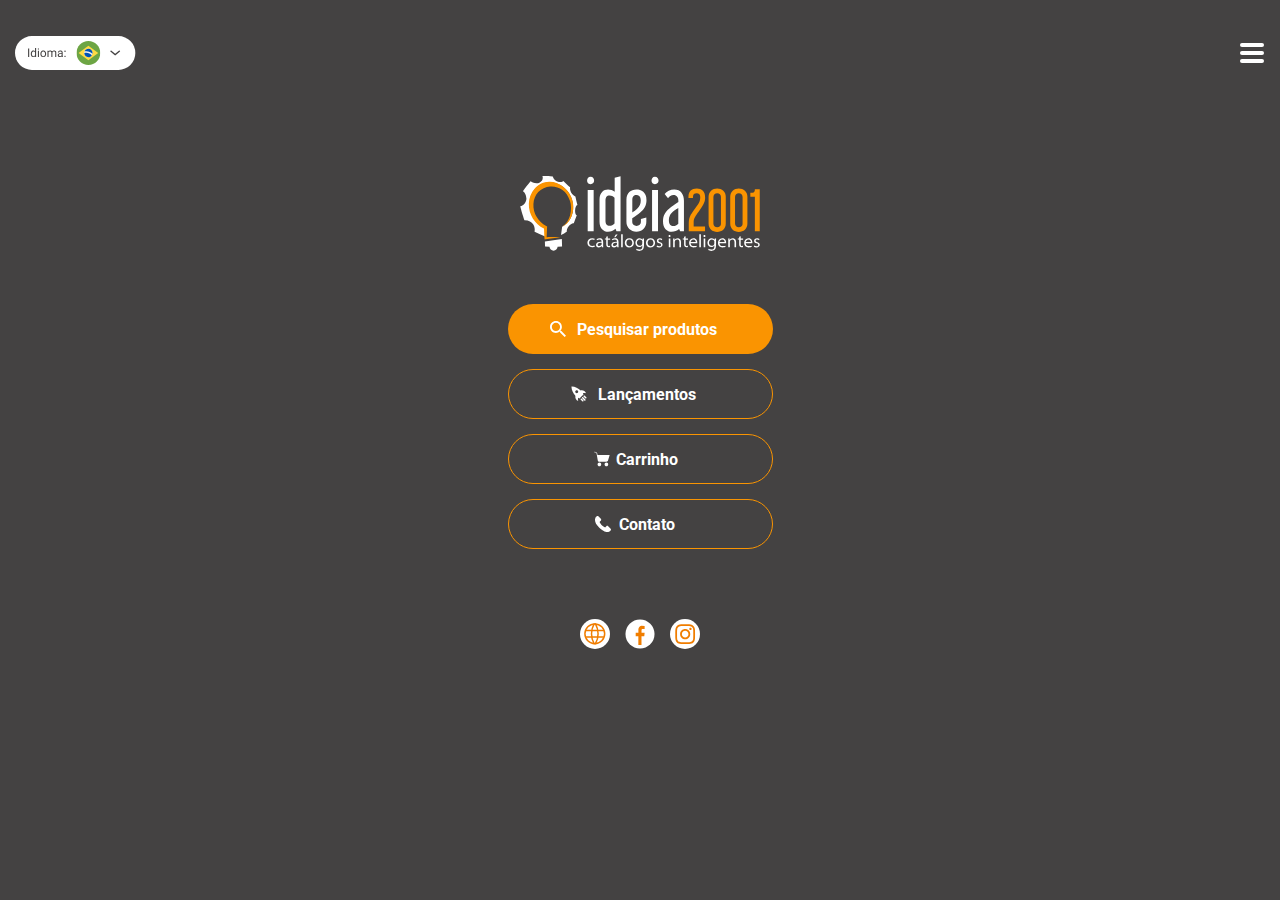
<file: index.html>
<!DOCTYPE html>
<html lang="pt-br">

<head>
    <meta charset="UTF-8">
    <meta http-equiv="X-UA-Compatible" content="IE=edge">
    <link rel="preconnect" href="https://fonts.googleapis.com">
    <link rel="preconnect" href="https://fonts.gstatic.com" crossorigin>
    <link href="https://fonts.googleapis.com/css2?family=Roboto:wght@100;300;400;500;700;900&display=swap"
        rel="stylesheet">
    <meta name="viewport" content="width=device-width, initial-scale=1.0">
    <link rel="stylesheet" href="./css/reset.css">
    <link rel="stylesheet" href="./css/home/home.css">
    <link rel="stylesheet" media="(orientation: landscape) and (min-width: 640px) and (max-height: 360px)"
        href="./css/home/landscape-default.css">
    <link rel="stylesheet" media="(max-width: 320px) and (min-height: 568px)" href="./css/home/iphone5s.css">
    <link rel="stylesheet" media="(orientation: landscape) and (min-width: 568px) and (max-height: 320px)"
        href="./css/home/landscape-iphone5s.css">
    <link rel="stylesheet" media="(min-width: 768px) and (min-height: 1024px)" href="./css/home/tablet.css">
    <link rel="stylesheet" media="(orientation: landscape) and (min-width: 1024px) and (max-height: 768px)"
        href="./css/home/landscape-tablet.css">
    <title>Home - Ideia 2001</title>
</head>

<body>

    <header>
        <img src="./assets/box-idioma.svg" id="box-idioma" alt="escolha idioma">
        <img src="./assets/icone-header-menu.svg" id="icon-menu">
    </header>

    <section class="logo-section">
        <h1>
            <img src="./assets/logo-ideia.svg" alt="Ideia 2001 - Catálogos Inteligentes" class="logo-img">
        </h1>
    </section>

    <div class="btn-group" role="button">
        <button class="button-primary">Pesquisar produtos</button>
        <button class="button-secondary"
            style="background-image: url(./assets/icone-flag-lancamento.svg)">Lançamentos</button>
        <button class="button-secondary"
            style="background-image: url(./assets/carrinho.svg); background-position: 85px;">Carrinho</button>
        <a href="./contato.html"><button class="button-secondary"
                style="background-image: url(./assets/contato.svg); background-position: 86px;">Contato</button></a>
    </div>

    <section class="contact-group" role="contentinfo">
        <a href="https://ideia2001.com.br" target="_blank" rel="noopener noreferrer"><img class="cntc-icon"
                src="./assets/icoSite.svg" alt="Website"></a>
        <a href="https://www.facebook.com/Ideia2001" target="_blank" rel="noopener noreferrer"><img class="cntc-icon"
                src="./assets/icoFacebook.svg" alt="Facebook"></a>
        <a href="https://www.instagram.com/ideia2001" target="_blank" rel="noopener noreferrer"><img class="cntc-icon"
                src="./assets/icoInstagram.svg" style="margin-right: 0px;" alt="Instragram"></a>
    </section>

</body>

</html>
</file>
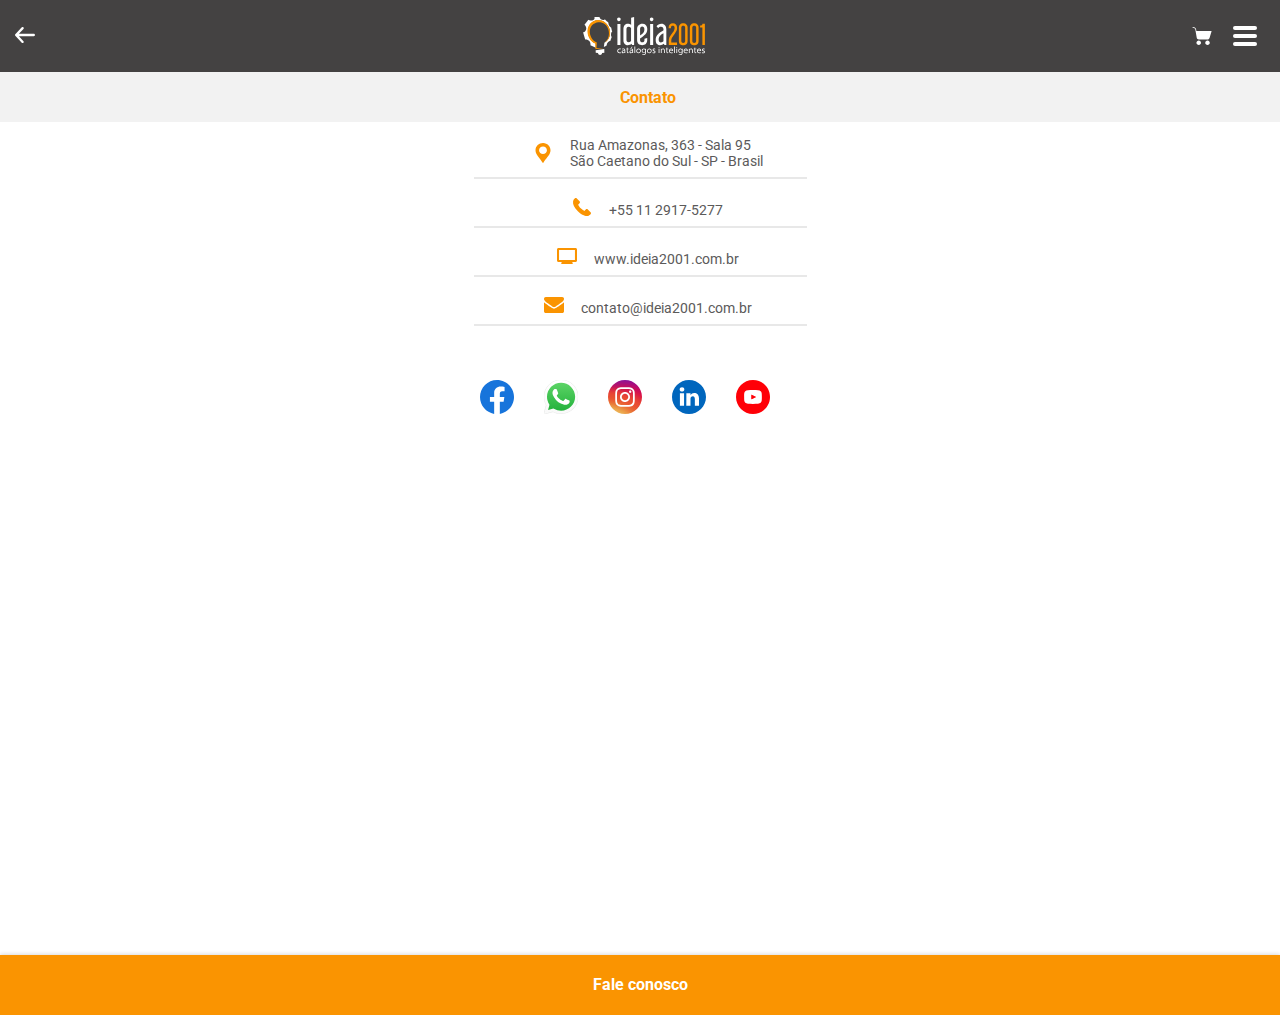
<file: contato.html>
<!DOCTYPE html>
<html lang="pt-br">

<head>
    <meta charset="UTF-8">
    <meta http-equiv="X-UA-Compatible" content="IE=edge">
    <link rel="preconnect" href="https://fonts.googleapis.com">
    <link rel="preconnect" href="https://fonts.gstatic.com" crossorigin>
    <link href="https://fonts.googleapis.com/css2?family=Roboto:wght@100;300;400;500;700;900&display=swap"
        rel="stylesheet">
    <meta name="viewport" content="width=device-width, initial-scale=1.0">
    <link rel="stylesheet" href="./css/reset.css">
    <link rel="stylesheet" href="./css/contato-page/contato.css">
    <link rel="stylesheet" media="(orientation: landscape) and (min-width: 640px) and (max-height: 360px)"
        href="./css/contato-page/landscape-default.css">
    <link rel="stylesheet" media="(min-width: 320px) and (max-height: 568px)" href="./css/contato-page/iphone5s.css">
    <link rel="stylesheet" media="(min-width: 768px) and (max-height: 1024px)" href="./css/contato-page/tablet.css">
    <title>Contato - Ideia 2001</title>
</head>

<body>

    <header role="heading">
        <a href="./index.html"><img class="back-btn" src="./assets/Voltar.svg"></a>
        <img class="logo-header" src="./assets/logo-ideia.svg">
        <div class="div-cart">
        <img class="carrinho-header" src="./assets/icone-header-carrinho.svg">
        <img class="menu-header" src="./assets/icone-header-menu.svg">
        </div>
    </header>

    <div class="sub-header" role="text">
        <h1>Contato</h1>
    </div>

    <section class="info-section">
        <div class="contact-rows">
            <img class="icon-contact" src="./assets/icone-contato-endereco.svg">
            <p class="text-contact">Rua Amazonas, 363 - Sala 95 <br>São Caetano do Sul - SP - Brasil</p>
        </div>
        <hr class="divider">

        <div class="contact-rows">
            <img class="icon-contact" src="./assets/icone-contato-telefone.svg" style="margin-top: 10px;">
            <p class="text-contact">+55 11 2917-5277</p>
        </div>

        <hr class="divider">

        <div class="contact-rows">
            <img class="icon-contact" src="./assets/icone-contato-site.svg" style="margin-top: 10px;">
            <p class="text-contact">www.ideia2001.com.br</p>
        </div>

        <hr class="divider">

        <div class="contact-rows">
            <img class="icon-contact" src="./assets/icone-contato-email.svg" style="margin-top: 10px;">
            <p class="text-contact">contato@ideia2001.com.br</p>
        </div>
        <hr class="divider">
    </section>

    <section class="social-media" role="row">

        <img class="sm-icons" src="./assets/Facebook.svg">
        <img class="sm-icons" src="./assets/icone-contato-whatsapp.svg">
        <img class="sm-icons" src="./assets/Instagram.svg">
        <img class="sm-icons" src="./assets/Ln.svg">
        <img class="sm-icons" src="./assets/youtube.svg">

    </section>

    <footer>
        <h3>Fale conosco</h3>
    </footer>
</body>

</html>
</file>
<file: css/home/home.css>
/* Variables */

:root {
    --primary-bg-color: #444242;
    --secondary-bg-color: #FFB64E;

    --primary-button-color: #FA9401;
    --secondary-button-color: #444242;
    --hover-button-color: #C1770D; 
}

/* */

body {
    font-family: 'Roboto';
    background: var(--primary-bg-color);
    height: 100vh;
}

header {
    display: flex;
    flex-direction: row;
    justify-content: space-between;
    align-items: center;
    height: 10vh;
}

#box-idioma {
    width: 7.5831rem;
    height: 2.125rem;
    margin-left: 0.9375rem;
    margin-top: 0.9375rem;
    cursor: pointer;
}

#icon-menu {
    width: 1.625rem;
    height: 1.25rem;
    margin-right: 0.9375rem;
    margin-top: 0.9375rem;
    cursor: pointer;
}

.logo-section {
    margin-top: 5.375rem;
    display: flex;
    flex-direction: column;
    align-items: center;
    margin-bottom: 3.125rem;
}

.logo-img {
    width: 15.0325rem;
    height: 4.6875rem;
}

.btn-group {
    display: flex;
    flex-direction: column;
    align-items: center;
    margin-bottom: 3.4rem;
}

.button-primary {
    width: 16.5625rem;
    height: 3.125rem;
    background: var(--primary-button-color);
    border-radius: 3.125rem;
    border: none;
    padding-left: 1.25rem;

    font-family: 'Roboto';
    font-weight: 700;
    font-size: 1rem;
    line-height: 1.1875rem;
    color: #FFFFFF;

    background-image: url("../../assets/icone-searchbox.svg");
    background-position: 2.625rem;
    background-repeat: no-repeat;
    background-size: 1rem 1rem;
    cursor: pointer;
}

.button-primary:hover {
    background-color: var(--hover-button-color)
}

.button-secondary {
    width: 16.5625rem;
    height: 3.125rem;
    background: var(--secondary-button-color);
    border-radius: 3.125rem;
    border: none;
    padding-left: 1.25rem;
    margin-top: 0.9375rem;

    border: 0.0625rem solid #FA9401;
    border-radius: 3.125rem;

    font-family: 'Roboto';
    font-weight: 700;
    font-size: 1rem;
    line-height: 1.1875rem;
    color: #FFFFFF;

    background-position: 3.875rem;
    background-repeat: no-repeat;
    background-size: 1rem 1rem;
    cursor: pointer;
    
}

.button-secondary:hover {
    background-color: #C1770D;
}

.contact-group {
    height: 4rem;
    display: flex;
    flex-direction: row;
    align-items: center;
    justify-content: center;
}

.cntc-icon {
    width: 1.875rem;
    height: 1.875rem;
    margin-right: 0.9375rem;
}
</file>
<file: css/home/landscape-default.css>
.logo-section {
    margin-top: 0.6875rem;
}

.btn-group {
    display: flex;
    flex-direction: row;
    flex-wrap: wrap;
    justify-content: center;
    margin-bottom: 0px;
}

.button-primary {
    margin-top: 0.9375rem;
    margin-right: 0.9375rem;
}

.button-secondary {
    margin-right: 0.9375rem;
}

.contact-group {
    height: 2rem;
    visibility: hidden;
}
</file>
<file: css/home/iphone5s.css>
body {
    background: var(--secondary-bg-color)
}

.logo-section {
    margin-top: 3.125rem;
}

.btn-group {
    margin-bottom: 2rem;
}

.button-primary {
    border: 0.125rem solid #444242;
}

.button-secondary {
    border: 0.125rem solid #FFFFFF;
}

.contact-group {
    height: 2rem;
}
</file>
<file: css/home/landscape-iphone5s.css>
body {
    background: var(--secondary-bg-color)
}

.logo-section {
    margin-top: 1.125rem;
    margin-bottom: 1.125rem;
}

.btn-group {
    display: flex;
    flex-direction: row;
    flex-wrap: wrap;
    justify-content: center;
    margin-bottom: 1rem;
}

.button-primary {
    margin-top: 0.9375rem;
    margin-right: 0.4375rem;
    border: 0.125rem solid #444242;
}

.button-secondary {
    margin-right: 0.4375rem;
    border: 0.125rem solid #FFFFFF;
}

.contact-group {
    visibility: hidden;
    height: 1rem;
}
</file>
<file: css/home/tablet.css>
header {
    height: 4vh;
}

.logo-section {
    margin-top: 268px;
}

.btn-group {
    margin-bottom: 270px;
}
</file>
<file: css/home/landscape-tablet.css>
header {
    height: 4vh;
}

.logo-section {
    margin-top: 9.375rem;
}

.btn-group {
    margin-bottom: 9.3rem;
}
</file>
<file: css/contato-page/contato.css>
body {
    font-family: 'Roboto';
    background: #FFFFFF;
    height: 100vh;
}

header {
    display: flex;
    flex-direction: row;
    justify-content: space-between;
    align-items: center;
    height: 10vh;
    background: #444242;
    box-shadow: 0rem 0.25rem 0.5rem 0rem #00000026;

}

.back-btn {
    width: 1.25rem;
    height: 1rem;
    margin-left: 0.9375rem;
    cursor: pointer;
}

.logo-header {
    width: 7.625rem;
    height: 2.3756rem;
    margin-left: 3.75rem;
}

.carrinho-header {
    width: 1.25rem;
    height: 1.25rem;
    margin-right: 1.25rem;
    cursor: pointer;
}

.menu-header {
    width: 1.625rem;
    height: 1.25rem;
    margin-right: 1.375rem;
    cursor: pointer;
}

.sub-header {
    display: flex;
    align-items: center;
    background: #F2F2F2;
    height: 3.125rem;
}

.sub-header>h1 {
    font-weight: 700;
    font-size: 1rem;
    line-height: 1.1875rem;
    color: #FA9401;
    margin-left: 0.9375rem;
}

.info-section {
    display: flex;
    flex-direction: column;
}

.divider {
    width: 20.6875rem;
    border: 0.0625rem solid #E8E8E8;


}

.icon-contact {
    margin-left: 0.9375rem;
    width: 1.25rem;
    height: 1.25rem;
    margin-right: 1.0625rem;
    margin-top: 1.3125rem;
}

.text-contact {
    font-family: 'Roboto';
    font-style: normal;
    font-weight: 400;
    font-size: 0.875rem;
    line-height: 1rem;
    color: #5B5A5A;
    margin-top: 0.9375rem;

}

.contact-rows {
    display: flex;
    flex-direction: row;
}

.social-media {
    margin-top: 2.875rem;
    display: flex;
    flex-direction: row;
    justify-content: space-evenly;
    align-items: center;
    margin-bottom: 11.0625rem;
}

.sm-icons {
    width: 2.125rem;
    height: 2.125rem;
    cursor: pointer;
}

footer {
    display: flex;
    flex-direction: row;
    justify-content: center;
    align-items: center;
    padding: 0.9375rem 0rem;

    background: #FA9401;
    height: 1.875rem;
    box-shadow: 0rem -0.0625rem 0.25rem 0rem #00000026;
}

footer>h3 {
    font-style: normal;
    font-weight: 700;
    font-size: 1rem;
    line-height: 1.1875rem;
    text-align: center;
    color: #FFFFFF;
}

.div-cart {
    display: flex;
    flex-direction: row;
}

@media (min-height: 667px) {
    .social-media {
        margin-bottom: 12.375rem;
    }
}

@media (min-height: 812px) {
    .social-media {
        margin-bottom: 20.625rem;
    }
}
</file>
<file: css/contato-page/landscape-default.css>
header {
    height: 17vh;
}

.logo-header {
    margin-left: 12.5rem;
}

.carrinho-header {
    margin-left: 11.875rem;
}

.sub-header {
    justify-content: center;
}

.info-section {
    align-items: center;
}

.divider {
    width: 28.125rem;
}

.social-media {
    justify-content: center;
}

.sm-icons {
    margin-right: 1.875rem;
}
</file>
<file: css/contato-page/iphone5s.css>
.social-media {
    margin-bottom: 6.875rem;
}
</file>
<file: css/contato-page/tablet.css>
header {
    height: 8vh;
}

.sub-header {
    justify-content: center;
}

.info-section {
    align-items: center;
}

.social-media {
    justify-content: center;
}

.sm-icons {
    margin-right: 1.875rem;
}

footer {
    margin-top: 33.800rem;
}
</file>
